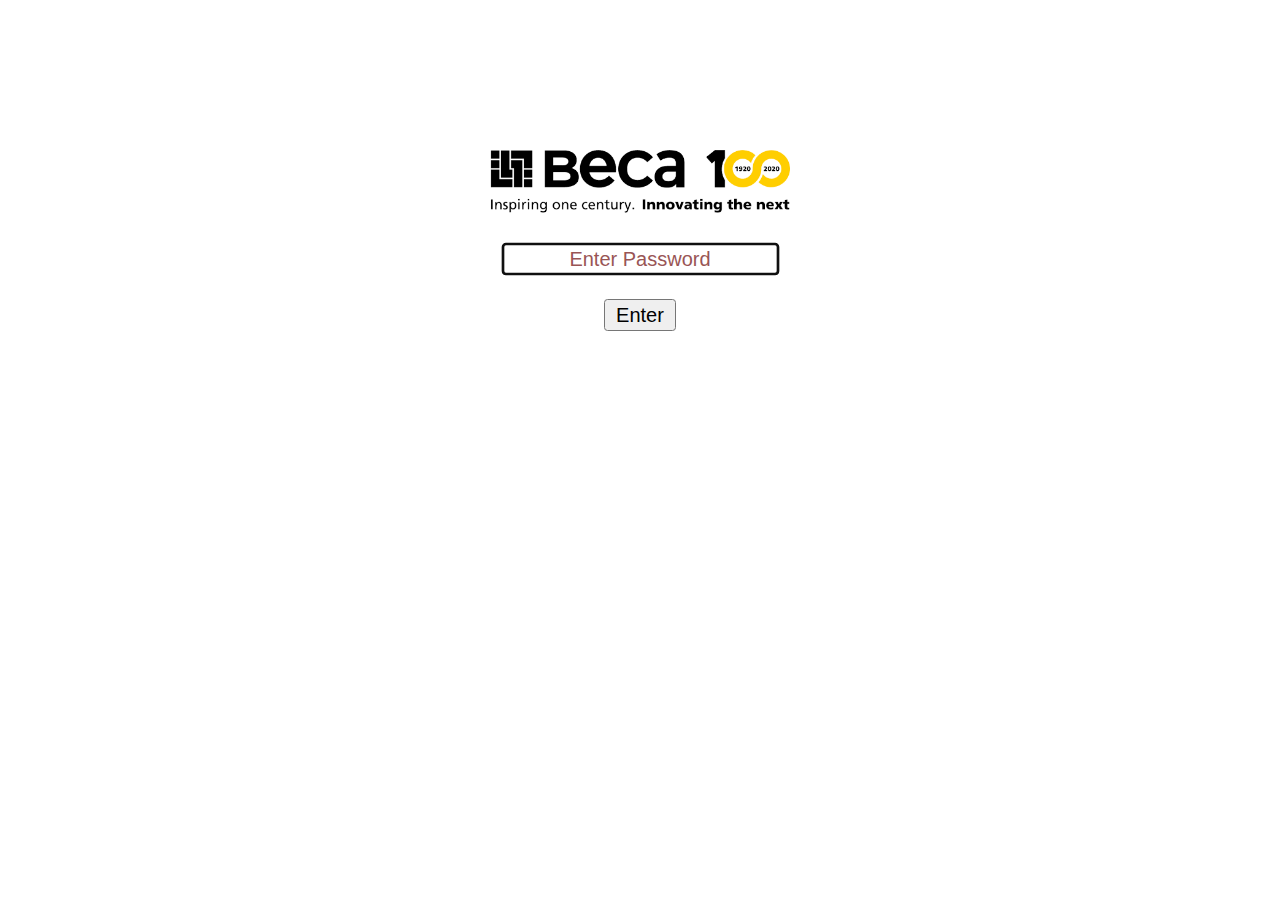
<file: index.html>
<!DOCTYPE html>
<html xmlns="http://www.w3.org/1999/xhtml">
<head>
<title></title>

<meta name="viewport" content="width=device-width, initial-scale=1.0">
</head>
<style>

#logo {
	width: 200px;
}

.lightbox {
	zoom: 1.5;
	position: fixed;
	top: 0;
	left: 0;
	width: 100%;
	height: 100%;
	/*background: rgba(53, 50, 50, 0.493);*/
	text-align: center;
	margin-top: 100px;

}

div.horizontal {
	display: flex;
	justify-content: center;
	height: 100%;

}

div.vertical {
	display: flex;
	flex-direction: column;
	justify-content: top;
	width: 100%;
}

::-webkit-input-placeholder {
   color: #955;
   text-align: center;
}

::-moz-placeholder {
   color: #955;
   text-align: center;
}

:-ms-input-placeholder {
   color: #955;
   text-align: center;
}

</style>

<body>

	<div id="loginbox" class="lightbox" >
		<div class="horizontal">
			<div class="vertical">
				<div class="box">
					<img src='BecaLogo.png' id="logo" />
					<br />
					<input style="margin: 16px; text-align: center;" id="password" type="password" placeholder="Enter Password" /> 
					<br />
					<button id="loginbutton" type="button">Enter</button>
					<p id="wrongPassword" style="display: none">wrong password</p>
				</div>
			</div>
		</div>
	</div>



	<script type="text/javascript" src="https://code.jquery.com/jquery-1.12.0.min.js"></script>


	 <script type="text/javascript" src="https://rawcdn.githack.com/chrisveness/crypto/7067ee62f18c76dd4a9d372a00e647205460b62b/sha1.js"></script>

	<script type="text/javascript">
	"use strict";


	function loadPage(pwd) {

		var hash= pwd;
		hash= Sha1.hash(pwd);
		var url= hash + "/index.html";

		$.ajax({
			url : url,
			dataType : "html",
			success : function(data) {

				window.location= url;

			},
			error : function(xhr, ajaxOptions, thrownError) {


				parent.location.hash= hash;

				//$("#wrongPassword").show();
				$("#password").attr("placeholder","wrong password");
				$("#password").val("");
			}
		});
	}


	$("#loginbutton").on("click", function() {
		loadPage($("#password").val());
	});
	$("#password").keypress(function(e) {
		if (e.which == 13) {

			loadPage($("#password").val());
		}
	});
	$("#password").focus();

	</script>

</body>
</html>
</file>
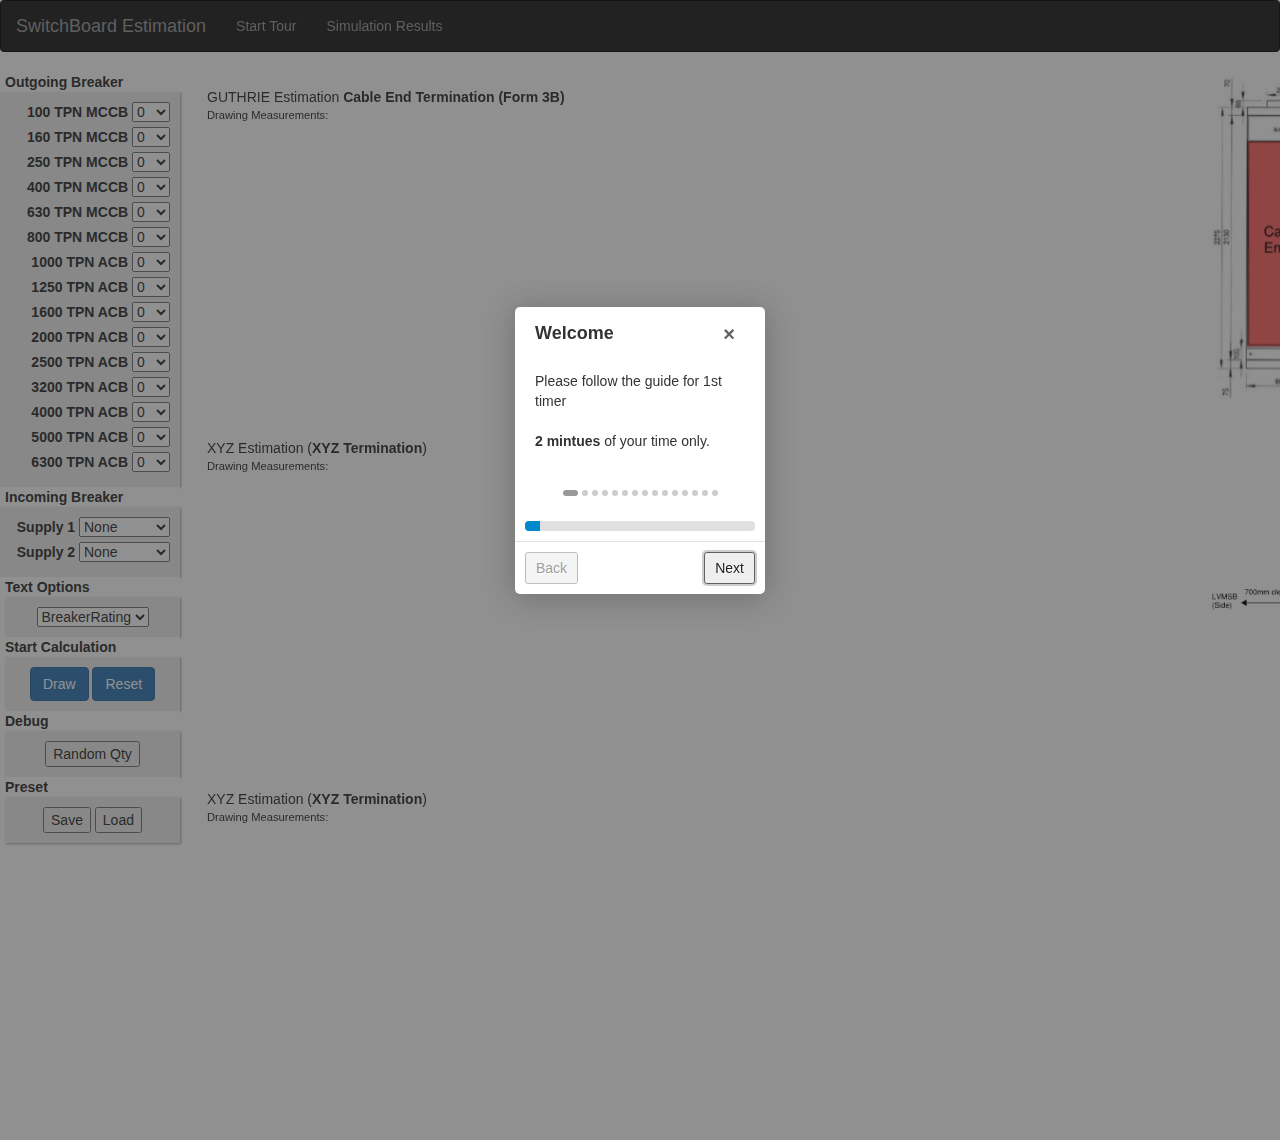
<file: d059c1812c7d78f2653bd748c878ea8aa6ea9004/index.html>
<!DOCTYPE html>
<html lang="en">

<head>
  <meta charset="UTF-8">
  <meta http-equiv="X-UA-Compatible" content="IE=edge">
  <meta name="viewport" content="width=device-width, initial-scale=1.0">
  <title>Document</title>
  <!-- CSS only -->
  <link href="css/simple-hint.css" rel="stylesheet" />
  <link rel="stylesheet" href="Plugin/3.4.1.bootstrap.min.css">
  <script src="Plugin/3.5.1.jquery.min.js"></script>
  <script src="Plugin/4.5.2.bootstrap.min.js"></script>

  <!--Latest Jquery-ui released on 2016, jqueryui.com -->
  <link rel="stylesheet" href="Plugin/1.12.1.jquery.theme-ui.css">
  <script src="Plugin/1.1.2.1.jquery-ui.js"></script>
  
  <link rel="stylesheet" href="css/Sizing.css">
  <link rel="stylesheet" href="css/Sakura.css">
  <link rel="stylesheet" href="css/Intro.css">
  <audio id="audio" src="https://docs.google.com/uc?export=open&id=1e51rEj3pR8ysKFeL5BlZKdGSxu-1ZFpq"></audio>
</head>

<body class="">
  <header>
    <a href="#"></a>
  </header>

 <nav class="navbar navbar-inverse">
    <div class="container-fluid">
      <div class="navbar-header">
        <a class="navbar-brand" href="#">SwitchBoard Estimation</a>
      </div>
      <ul class="nav navbar-nav">
        <li class="Tour" id = 'Intro-btn'><a href="#">Start Tour</a></li>
            
      </ul> 
     <div class="nav navbar-nav">
        <!-- Trigger/Open The Modal -->
        <li class="resultsBtn" id = 'result-Btn'><a href="#">Simulation Results</a></li>
          <!-- Trigger/Open The Modal --> 
          <!-- The Modal -->
          <div id="myModal" class="modal">
            <div id="overlay">
              <div class="cv-spinner">
                <span class="spinner"></span>
              </div>
            </div>
            
            <div class="modal-content">     
              <span class="close">&times;</span>
              <div id="myExcelDiv" style="width: 700px; height: 755px"></div>
              
            </div>
          </div>
        
        <!--
        <li class="catalougeBtn" id = 'catalogue-Btn'><a href="#">Catalogue</a></li>
          <div id="catModal" class="modal">
            <div class="modal2-content">
              <span class="close">&times;</span>
              <embed src='Guthrie Catalogue.pdf' width="100%" height="650px" >
            </div>
          </div> 
        -->
      </div> 
    </div> 
  </nav>

  <div class='sidebar'>
    <div class='sidebar-group'>
      <div><b>Outgoing Breaker</b><!--<span data-hint="Insert Breaker Rating based on your SLD" class="hint"> <u><b>(Hint)</b></u></span>--></div>
      <div id='select-quantity' class='sidebar-group-content'>
        <div class='selection-wrapper'>
          <label for="mmcb-100">100 TPN MCCB</label>
          <select class="select-position" id="mmcb-100">
            <option value ='0'>0</option>
            <option>1</option>
            <option>2</option>
            <option>3</option>
            <option>4</option>
            <option>5</option>
            <option>6</option>
            <option>7</option>
            <option>8</option>
            <option>9</option>
            <option>10</option>
          </select>
        </div>
        <div class='selection-wrapper'>
          <label for="mmcb-160">160 TPN MCCB</label>
          <select class="select-position" id="mmcb-160">
            <option value ='0'>0</option>
            <option>1</option>
            <option>2</option>
            <option>3</option>
            <option>4</option>
            <option>5</option>
            <option>6</option>
            <option>7</option>
            <option>8</option>
            <option>9</option>
            <option>10</option>
          </select>
        </div>
        <div class='selection-wrapper'>
          <label for="mmcb-250">250 TPN MCCB</label>
          <select class="select-position" id="mmcb-250">
            <option value ='0'>0</option>
            <option>1</option>
            <option>2</option>
            <option>3</option>
            <option>4</option>
            <option>5</option>
            <option>6</option>
            <option>7</option>
            <option>8</option>
            <option>9</option>
            <option>10</option>
          </select>
        </div>
        <div class='selection-wrapper'>
          <label for="mmcb-400">400 TPN MCCB</label>
          <select class="select-position" id="mmcb-400">
            <option value ='0'>0</option>
            <option>1</option>
            <option>2</option>
            <option>3</option>
            <option>4</option>
            <option>5</option>
            <option>6</option>
            <option>7</option>
            <option>8</option>
            <option>9</option>
            <option>10</option>
          </select>
        </div>
        <div class='selection-wrapper'>
          <label for="mmcb-630">630 TPN MCCB</label>
          <select class="select-position" id="mmcb-630">
            <option value ='0'>0</option>
            <option>1</option>
            <option>2</option>
            <option>3</option>
            <option>4</option>
            <option>5</option>
            <option>6</option>
            <option>7</option>
            <option>8</option>
            <option>9</option>
            <option>10</option>
          </select>
        </div>
        <div class='selection-wrapper'>
          <label for="mmcb-800">800 TPN MCCB</label>
          <select class="select-position" id="mmcb-800">
            <option value ='0'>0</option>
            <option>1</option>
            <option>2</option>
            <option>3</option>
            <option>4</option>
            <option>5</option>
            <option>6</option>
            <option>7</option>
            <option>8</option>
            <option>9</option>
            <option>10</option>
          </select>
        </div>
        <div class='selection-wrapper'>
          <label for="mmcb-1000">1000 TPN ACB</label>
          <select class="select-position" id="ACB-1000">
            <option value ='0'>0</option>
            <option>1</option>
            <option>2</option>
            <option>3</option>
            <option>4</option>
            <option>5</option>
            <option>6</option>
            <option>7</option>
            <option>8</option>
            <option>9</option>
            <option>10</option>
          </select>
        </div>
        <div class='selection-wrapper'>
          <label for="ACB-1200">1250 TPN ACB</label>
          <select class="select-position" id="ACB-1250">
            <option value ='0'>0</option>
            <option>1</option>
            <option>2</option>
            <option>3</option>
            <option>4</option>
            <option>5</option>
            <option>6</option>
            <option>7</option>
            <option>8</option>
            <option>9</option>
            <option>10</option>
          </select>
        </div>
        <div class='selection-wrapper'>
          <label for="ACB-1600">1600 TPN ACB</label>
          <select class="select-position" id="ACB-1600">
            <option value ='0'>0</option>
            <option>1</option>
            <option>2</option>
            <option>3</option>
            <option>4</option>
            <option>5</option>
            <option>6</option>
            <option>7</option>
            <option>8</option>
            <option>9</option>
            <option>10</option>
          </select>
        </div>
        <div class='selection-wrapper'>
          <label for="ACB-2000">2000 TPN ACB</label>
          <select class="select-position" id="ACB-2000">
            <option value ='0'>0</option>
            <option>1</option>
            <option>2</option>
            <option>3</option>
            <option>4</option>
            <option>5</option>
            <option>6</option>
            <option>7</option>
            <option>8</option>
            <option>9</option>
            <option>10</option>
          </select>
        </div>
        <div class='selection-wrapper'>
          <label for="ACB-2500">2500 TPN ACB</label>
          <select class="select-position" id="ACB-2500">
            <option value ='0'>0</option>
            <option>1</option>
            <option>2</option>
            <option>3</option>
            <option>4</option>
            <option>5</option>
            <option>6</option>
            <option>7</option>
            <option>8</option>
            <option>9</option>
            <option>10</option>
          </select>
        </div>
        <div class='selection-wrapper'>
          <label for="ACB-3200">3200 TPN ACB</label>
          <select class="select-position" id="ACB-3200">
            <option value ='0'>0</option>
            <option>1</option>
            <option>2</option>
            <option>3</option>
            <option>4</option>
            <option>5</option>
            <option>6</option>
            <option>7</option>
            <option>8</option>
            <option>9</option>
            <option>10</option>
          </select>
        </div>
        <div class='selection-wrapper'>
          <label for="ACB-4000">4000 TPN ACB</label>
          <select class="select-position" id="ACB-4000">
            <option value ='0'>0</option>
            <option>1</option>
            <option>2</option>
            <option>3</option>
            <option>4</option>
            <option>5</option>
            <option>6</option>
            <option>7</option>
            <option>8</option>
            <option>9</option>
            <option>10</option>
          </select>
        </div>
        <div class='selection-wrapper'>
          <label for="ACB-5000">5000 TPN ACB</label>
          <select class="select-position" id="ACB-5000">
            <option value ='0'>0</option>
            <option>1</option>
            <option>2</option>
            <option>3</option>
            <option>4</option>
            <option>5</option>
            <option>6</option>
            <option>7</option>
            <option>8</option>
            <option>9</option>
            <option>10</option>
          </select>
        </div>
        <div class='selection-wrapper'>
          <label for="ACB-6300">6300 TPN ACB</label>
          <select class="select-position" id="ACB-6300">
            <option value ='0'>0</option>
            <option>1</option>
            <option>2</option>
            <option>3</option>
            <option>4</option>
            <option>5</option>
            <option>6</option>
            <option>7</option>
            <option>8</option>
            <option>9</option>
            <option>10</option>
          </select>
        </div>
      </div>
    </div>

    <div class='sidebar-group'>
      <div><b>Incoming Breaker</b><!--<span data-hint="Insert Breaker Rating based on your SLD" class="hint"> <u><b>(Hint)</b></u></span>--></div>
      <div id='select-quantity' class='sidebar-group-content'>
        <div class='selection-wrapper'>
          <label for="Incoming 1">Supply 1 </label>
          <select class="incoming-position" id="Incoming 1">
            <option value ='0'>None</option>
            <option>600 MCCB</option>
            <option>1000 ACB</option>
            <option>1250 ACB</option>
            <option>1600 ACB</option>
            <option>2000 ACB</option>
            <option>2500 ACB</option>
            <option>3200 ACB</option>
            <option>4000 ACB</option>
            <option>5000 ACB</option>
            <option>6300 ACB</option>
          </select>
        </div>
        <div class='selection-wrapper'>
          <label for="Incoming 2">Supply 2 </label>
          <select class="incoming-position" id="Incoming 2">
            <option value ='0'>None</option>
            <option>600 MCCB</option>
            <option>1000 ACB</option>
            <option>1250 ACB</option>
            <option>1600 ACB</option>
            <option>2000 ACB</option>
            <option>2500 ACB</option>
            <option>3200 ACB</option>
            <option>4000 ACB</option>
            <option>5000 ACB</option>
            <option>6300 ACB</option>
          </select>
        </div>
        <!--
        <div class='selection-wrapper'>
          <label for="Incoming 3">Supply 3 </label>
          <select class="incoming-position" id="Incoming 3">
            <option value ='0'>None</option>
            <option>1250 ACB</option>
            <option>1600 ACB</option>
            <option>2000 ACB</option>
            <option>2500 ACB</option>
            <option>3200 ACB</option>
            <option>4000 ACB</option>
            <option>5000 ACB</option>
            <option>6300 ACB</option>
          </select>
        </div>
        <div class='selection-wrapper'>
          <label for="Incoming 4">Supply 4 </label>
          <select class="incoming-position" id="Incoming 4">
            <option value ='0'>None</option>
            <option>1250 ACB</option>
            <option>1600 ACB</option>
            <option>2000 ACB</option>
            <option>2500 ACB</option>
            <option>3200 ACB</option>
            <option>4000 ACB</option>
            <option>5000 ACB</option>
            <option>6300 ACB</option>
          </select>
        </div>
        -->
      </div>
    </div>

    <div class='sidebar-group'>
      <div class="Option-Drawing">
        <div><b>Text Options</b><!--<span data-hint="Either display rating, height or width of Breaker" class="hint"> <u><b>(Hint)</b></u></span>--></div>
        <div id="user-controls" class='sidebar-group-content'>
          <div id='options-drawing'>
            <select id="block-text">
              <option>BreakerRating</option>
              <option>Height</option>
              <option>Width</option>
            </select>
          </div>
        </div>
      </div>
    </div>

    <div class='sidebar-group'>
      <div class='Calculation'>
        <div><b>Start Calculation</b></div>
        <div class='btn-wrapper sidebar-group-content'>
          <input type="button" value=Draw class='btn btn-primary' id='estimate-btn'>
          <input type="button" value=Reset class='btn btn-primary' id="reset-btn">
        </div>
      </div>
    </div>

    <div class='sidebar-group'>
      <div class='Debug'>
        <div><b>Debug</b></div>
        <div class='btn-wrapper sidebar-group-content'>
          <input type="button" value='Random Qty'  id='random-qty-btn'>
        </div>
      </div>
    </div>

    <div class='sidebar-group'>
      <div class='Save'>
        <div><b>Preset</b></div>
        <div class='btn-wrapper sidebar-group-content'>
          <input type="button" value='Save'  id='Save-btn'>
          <input type="button" value='Load'  id='Load-btn'>
        </div>
      </div>
    </div>

    <!--Too be remove 
    <div class = 'sidebar-group'>
      <div class='Music'>
        <div><b>MUSIC!!</b></div>
        <div class='btn-wrapper sidebar-group-content'>
          <input type="button" id=btn-play value="Play" onclick = "MusicSakura_start()">
          <input type="button" id=btn-pause value="Pause" onclick = "MusicSakura_pause()">
          <input type="button" id=btn-stop value="Stop" onclick = "MusicSakura_stop()()">
        </div>
      </div>
    </div>-->
  </div>

  <div class='content-wrapper'>

    <div class='form-container container'>
      <div class='estimation-container'>

        <div class='estimation-header'>
          <div class='estimation-text'>GUTHRIE Estimation <b>Cable End Termination (Form 3B)</b></div>
        </div>
        <div class="measurements-container">
          <span class="measurements">Drawing Measurements: </span>
        </div>
        
        <div class='estimations'>
          <div class="canvas-container guthrie-back">
            <canvas id='board-1' class='boards'></canvas>
          </div>
          <img id="reference_2in1" class="parentimage2" src="img/2-in-1.png">
        </div>
  
        <div class='estimation-header'>
          <div class='estimation-text'>XYZ Estimation (<b>XYZ Termination</b>)</div>
        </div>
        <div class="measurements-container">
          <span class="measurements">Drawing Measurements: </span>
        </div>

        <div class='estimations'>
            <div class="canvas-container guthrie-side">
              <canvas id='board-2' class='boards'></canvas>
            </div>
            <img id="reference_RoomSize" class="parentimage" src="img/Room-Sizing.png">
        </div>

        <div class='estimation-header'>
          <div class='estimation-text'>XYZ Estimation (<b>XYZ Termination</b>)</div>
        </div>
        <div class="measurements-container">
          <span class="measurements">Drawing Measurements: </span>
        </div>

        <div class='estimations'>
          <div class="canvas-container GATHERGATES">
            <canvas id='board-3' class='boards'></canvas>
          </div>
  
  </div>

</body>


<script src="js/intro.js"></script>

<script src="js/Sakura.js"></script>
<script src="js/Music.js"></script>  
<script src="js/Sizing.js"></script>



</html>
</file>
<file: d059c1812c7d78f2653bd748c878ea8aa6ea9004/css/simple-hint.css>
/*! Simple Hint v3.0.0 | Copyright (c) 2014 Catalin Covic | https://github.com/catc */
/* 
	=========================
	CHANGE ANY VARIABLES HERE
	=========================
*/
/* 
	=========================
*/
[data-hint]:after {
  content: attr(data-hint);
  text-align: center;
  white-space: nowrap;
  z-index: 9999;
  /* 
			============================
			CHANGE ANY TOOLTIP CSS HERE
			============================
		*/
  background: #292929;
  padding: 3px 7px;
  border-radius: 2px;
  color: white;
  font-weight: 400;
  font-size: 1.2rem;
  line-height: 2em;
  /* 
			============================
		*/ }

[data-hint]:after, [data-hint]:before {
  display: inline-block;
  pointer-events: none;
  position: absolute;
  visibility: hidden; }

[data-hint]:hover:after, [data-hint]:hover:before {
  visibility: visible; }

[data-hint]:before {
  content: "";
  border: 5px solid transparent;
  z-index: 9998; }

[class*="hint-bottom"]:before {
  border-bottom-color: #292929;
  top: 100%;
  margin-top: 0px; }

[class*="hint-bottom"]:after {
  margin-top: 10px;
  top: 100%; }

[class*="hint-top"]:before {
  border-top-color: #292929;
  bottom: 100%;
  margin-bottom: 0px; }

[class*="hint-top"]:after {
  bottom: 100%;
  margin-bottom: 10px; }

[class*="hint-bottom-middle"]:before, [class*="hint-top-middle"]:before {
  right: 50%;
  margin-right: -5px; }

[class*="hint-bottom-middle"]:after, [class*="hint-top-middle"]:after {
  left: 50%;
  -webkit-transform: translateX(-50%);
  -ms-transform: translateX(-50%);
  transform: translateX(-50%); }

[class*="hint-bottom-left"]:before, [class*="hint-top-left"]:before {
  left: 15px; }

[class*="hint-bottom-left"]:after, [class*="hint-top-left"]:after {
  left: 0; }

[class*="hint-bottom-right"]:before, [class*="hint-top-right"]:before {
  right: 15px; }

[class*="hint-bottom-right"]:after, [class*="hint-top-right"]:after {
  right: 0; }

[class*="hint-left"]:before {
  border-left-color: #292929;
  left: 0;
  margin-left: -10px; }

[class*="hint-left"]:after {
  right: 100%;
  margin-right: 10px; }

[class*="hint-right"]:before {
  border-right-color: #292929;
  right: 0;
  margin-right: -10px; }

[class*="hint-right"]:after {
  left: 100%;
  margin-left: 10px; }

[class*="hint-left-middle"]:before, [class*="hint-right-middle"]:before {
  top: 50%;
  margin-top: -5px; }

[class*="hint-left-middle"]:after, [class*="hint-right-middle"]:after {
  top: 50%;
  -webkit-transform: translateY(-50%);
  -ms-transform: translateY(-50%);
  transform: translateY(-50%); }

[class*="hint-left-top"]:before, [class*="hint-right-top"]:before {
  top: 15px; }

[class*="hint-left-top"]:after, [class*="hint-right-top"]:after {
  top: 0; }

[class*="hint-left-bottom"]:before, [class*="hint-right-bottom"]:before {
  bottom: 15px; }

[class*="hint-left-bottom"]:after, [class*="hint-right-bottom"]:after {
  bottom: 0; }

.hint-persist:before, .hint-persist:after {
  visibility: visible; }

@media only screen and (max-width: 768px) {
  [class*="hint-"][class*="-mobile"]:after, [class*="hint-"][class*="-mobile"]:before {
    display: none; } }

[class*="hint-"][class*="-s-small"]:after {
  width: 200px;
  white-space: normal; }

[class*="hint-"][class*="-s-med"]:after {
  width: 300px;
  white-space: normal; }

[class*="hint-"][class*="-s-big"]:after {
  width: 450px;
  white-space: normal; }

.hint-d-short:hover:after, .hint-d-short:hover:before {
  -webkit-transition: visibility 0s 0.4s ease;
  transition: visibility 0s 0.4s ease; }

.hint-d-med:hover:after, .hint-d-med:hover:before {
  -webkit-transition: visibility 0s 1s ease;
  transition: visibility 0s 1s ease; }

.hint-d-long:hover:after, .hint-d-long:hover:before {
  -webkit-transition: visibility 0s 1.5s ease;
  transition: visibility 0s 1.5s ease; }

[class*="hint-fade"][class*="-d-short"]:hover:before, [class*="hint-fade"][class*="-d-short"]:hover:after, [class*="hint-anim"][class*="-d-short"]:hover:before, [class*="hint-anim"][class*="-d-short"]:hover:after {
  -webkit-transition-delay: 0.4s;
  transition-delay: 0.4s; }

[class*="hint-fade"][class*="-d-med"]:hover:before, [class*="hint-fade"][class*="-d-med"]:hover:after, [class*="hint-anim"][class*="-d-med"]:hover:before, [class*="hint-anim"][class*="-d-med"]:hover:after {
  -webkit-transition-delay: 1s;
  transition-delay: 1s; }

[class*="hint-fade"][class*="-d-long"]:hover:before, [class*="hint-fade"][class*="-d-long"]:hover:after, [class*="hint-anim"][class*="-d-long"]:hover:before, [class*="hint-anim"][class*="-d-long"]:hover:after {
  -webkit-transition-delay: 1.5s;
  transition-delay: 1.5s; }

[class*="hint-fade"]:before, [class*="hint-fade"]:after {
  -webkit-transition: opacity 0.2s ease-out, visibility 0.2s ease-out;
  transition: opacity 0.2s ease-out, visibility 0.2s ease-out;
  opacity: 0; }

[class*="hint-fade"]:hover:before, [class*="hint-fade"]:hover:after {
  opacity: 1; }

[class*="hint-anim"][class*="hint-top"]:after, [class*="hint-anim"][class*="hint-top"]:before {
  bottom: 125%;
  opacity: 0;
  -webkit-transition: opacity 0.3s ease-out, visibility 0.3s ease-out, bottom 0.3s ease-out;
  transition: opacity 0.3s ease-out, visibility 0.3s ease-out, bottom 0.3s ease-out; }

[class*="hint-anim"][class*="hint-top"]:hover:after, [class*="hint-anim"][class*="hint-top"]:hover:before {
  opacity: 1;
  bottom: 100%; }

[class*="hint-anim"][class*="hint-bottom"]:after, [class*="hint-anim"][class*="hint-bottom"]:before {
  top: 125%;
  opacity: 0;
  -webkit-transition: opacity 0.3s ease, visibility 0.3s ease, top 0.3s ease;
  transition: opacity 0.3s ease, visibility 0.3s ease, top 0.3s ease; }

[class*="hint-anim"][class*="hint-bottom"]:hover:after, [class*="hint-anim"][class*="hint-bottom"]:hover:before {
  top: 100%;
  opacity: 1; }

[class*="hint-anim"][class*="hint-right"]:after, [class*="hint-anim"][class*="hint-right"]:before {
  margin-right: -25px;
  margin-left: 25px;
  opacity: 0;
  -webkit-transition: opacity 0.3s ease-out, visibility 0.3s ease, margin 0.3s ease-out;
  transition: opacity 0.3s ease-out, visibility 0.3s ease, margin 0.3s ease-out; }

[class*="hint-anim"][class*="hint-right"]:hover:after, [class*="hint-anim"][class*="hint-right"]:hover:before {
  margin-right: -10px;
  margin-left: 10px;
  opacity: 1; }

[class*="hint-anim"][class*="hint-left"]:after, [class*="hint-anim"][class*="hint-left"]:before {
  margin-right: 25px;
  margin-left: -25px;
  opacity: 0;
  -webkit-transition: opacity 0.3s ease-out, visibility 0.3s ease, margin 0.3s ease-out;
  transition: opacity 0.3s ease-out, visibility 0.3s ease, margin 0.3s ease-out; }

[class*="hint-anim"][class*="hint-left"]:hover:after, [class*="hint-anim"][class*="hint-left"]:hover:before {
  margin-right: 10px;
  margin-left: -10px;
  opacity: 1; }

[class*="hint-"][class*="-t-info"][class*="hint-bottom"]:before {
  border-bottom-color: #44C2F9; }

[class*="hint-"][class*="-t-info"][class*="hint-top"]:before {
  border-top-color: #44C2F9; }

[class*="hint-"][class*="-t-info"][class*="hint-right"]:before {
  border-right-color: #44C2F9; }

[class*="hint-"][class*="-t-info"][class*="hint-left"]:before {
  border-left-color: #44C2F9; }

[class*="hint-"][class*="-t-info"]:after {
  background: #44C2F9; }

[class*="hint-"][class*="-t-success"][class*="hint-bottom"]:before {
  border-bottom-color: #83C510; }

[class*="hint-"][class*="-t-success"][class*="hint-top"]:before {
  border-top-color: #83C510; }

[class*="hint-"][class*="-t-success"][class*="hint-right"]:before {
  border-right-color: #83C510; }

[class*="hint-"][class*="-t-success"][class*="hint-left"]:before {
  border-left-color: #83C510; }

[class*="hint-"][class*="-t-success"]:after {
  background: #83C510; }

[class*="hint-"][class*="-t-error"][class*="hint-bottom"]:before {
  border-bottom-color: #FF4C4C; }

[class*="hint-"][class*="-t-error"][class*="hint-top"]:before {
  border-top-color: #FF4C4C; }

[class*="hint-"][class*="-t-error"][class*="hint-right"]:before {
  border-right-color: #FF4C4C; }

[class*="hint-"][class*="-t-error"][class*="hint-left"]:before {
  border-left-color: #FF4C4C; }

[class*="hint-"][class*="-t-error"]:after {
  background: #FF4C4C; }

[class*="hint-"][class*="-t-notice"][class*="hint-bottom"]:before {
  border-bottom-color: #FFAE00; }

[class*="hint-"][class*="-t-notice"][class*="hint-top"]:before {
  border-top-color: #FFAE00; }

[class*="hint-"][class*="-t-notice"][class*="hint-right"]:before {
  border-right-color: #FFAE00; }

[class*="hint-"][class*="-t-notice"][class*="hint-left"]:before {
  border-left-color: #FFAE00; }

[class*="hint-"][class*="-t-notice"]:after {
  background: #FFAE00; }
</file>
<file: d059c1812c7d78f2653bd748c878ea8aa6ea9004/css/Sizing.css>
body {
  font-family: Helvetica;
  background-color: #b9c5c400;
}


.sidebar {
  width: 180px;
  height: 100vh;
  float: left;
}

.sidebar-group {
  background-color: #eee;
}

.sidebar-group > div:first-child {
  background-color: white;
  padding-left: 5px;
}

.sidebar-group-content {
  padding-top: 10px;
  padding-bottom: 10px;
  box-shadow: 1px 1px 2px #aaa;
  text-align: center;
  background-color: #eee;
}

.selection-wrapper {
  padding: 0 10px;
  text-align: right;
}

#user-controls {
  text-align: center;
} 

.btn-wrapper {
  text-align: center;
}


.content-wrapper {
  float: left;
  margin-top: 15px;
  margin-left: 12px;
}

.content-wrapper > div:first-child{
  position: absolute;
}

.canvas-container {
  position: relative;
  width: 1000px;
  height: 300px;
  overflow-x: scroll;
}

.canvas-container > canvas:first-child {
  background-size: cover;
  background-repeat: no-repeat;
  text-align: right;
  z-index: -1;
}

.canvas-container > canvas {
  position: absolute;
  top: 0;
}

.estimation-container {
  display: inline-block;
  position: absolute;
}

.estimations > * {
  float: left;
}

.estimations:after { 
  content: " "; 
  display: block;
  clear: both;
} 

.measurements-container {
  font-size: 0.8em;
  margin-bottom: 15px;
}

#reference_RoomSize {
  width: 350px;
  position: absolute;
  /*margin-left: 80px;*/ 
}

#reference_2in1 {
  width: 300px;
  position: absolute;
  /* margin-left: 80px;*/
  margin-top: -65px;
}

.board {
  z-index: 0;
}

/*Image hover zoom function*/
.parentimage {
	-webkit-transition: all .3s ease-out;
	-moz-transition: all .3s ease-out;
	-o-transition: all .3s ease-out;
	transition: all .3s ease-out;
}
.parentimage:hover {
	-moz-transform: scale(1.5);
	-webkit-transform: scale(1.5);
	-o-transform: scale(1.5);
	-ms-transform: scale(1.5);
	transform: scale(1.5);
  z-index: 2;
}

.parentimage2 {
	-webkit-transition: all .3s ease-out;
	-moz-transition: all .3s ease-out;
	-o-transition: all .3s ease-out;
	transition: all .3s ease-out;
}
.parentimage2:hover {
	-moz-transform: scale(1.5);
	-webkit-transform: scale(1.5);
	-o-transform: scale(1.5);
	-ms-transform: scale(1.5);
	transform: scale(1.5);
  z-index: 2;
}

/* The Modal (background) */
.modal {
  display: none; /* Hidden by default */
  position: fixed; /* Stay in place */
  z-index: 1; /* Sit on top */
  padding-top: 10px; /* Location of the box */
  left: 0;
  top: 0;
  width: 100%; /* Full width */
  height: 100%; /* Full height */
  overflow: auto; /* Enable scroll if needed */
  background-color: rgb(0,0,0); /* Fallback color */
  background-color: rgba(0,0,0,0.4); /* Black w/ opacity */
}

/* Modal Content */
.modal-content {
  background-color: #fefefe;
  margin: 0 auto;
  padding: 2px;
  border: 1px solid #888;
  width: 800px;
}

.modal2-content {
  background-color: #fefefe;
  margin: auto;
  width: 1500px;
}

#myExcelDiv {
  margin: 0 auto;
}

/* The Close Button */
.close {
  color: #0a0a0a;
  float: top;
  font-size: 50px;
  font-weight: bold;
}

.close:hover,
.close:focus {
  color: #000;
  text-decoration: none;
  cursor: pointer;
}


#overlay{	
  position: fixed;
  top: 0;
  z-index: 100;
  width: 100%;
  height:100%;
  display: none;
  background: rgba(0,0,0,0.6);
}
.cv-spinner {
  height: 100%;
  display: flex;
  justify-content: center;
  align-items: center;  
}
.spinner {
  width: 40px;
  height: 40px;
  border: 4px #ddd solid;
  border-top: 4px #2e93e6 solid;
  border-radius: 50%;
  animation: sp-anime 5s infinite linear;

}
@keyframes sp-anime {
  100% { 
    transform: rotate(360deg); 
  }
}
.is-hide{
  display:none;
}

/*For accordion*/
.ui-accordion .ui-accordion-content {
  padding: 0px;
}

element.style {
  height: 0;
}
</file>
<file: d059c1812c7d78f2653bd748c878ea8aa6ea9004/css/Sakura.css>
@-webkit-keyframes fall {
    0% {
        opacity: 0.9;
        top: 0
    }
    100% {
        opacity: 0.2;
        top: 100%
    }
}

@keyframes fall {
    0% {
        opacity: 0.9;
        top: 0
    }
    100% {
        opacity: 0.2;
        top: 100%
    }
}

@-webkit-keyframes blow-soft-left {
    0% {
        margin-left: 0
    }
    100% {
        margin-left: -50%
    }
}

@keyframes blow-soft-left {
    0% {
        margin-left: 0
    }
    100% {
        margin-left: -50%
    }
}

@-webkit-keyframes blow-medium-left {
    0% {
        margin-left: 0
    }
    100% {
        margin-left: -100%
    }
}

@keyframes blow-medium-left {
    0% {
        margin-left: 0
    }
    100% {
        margin-left: -100%
    }
}

@-webkit-keyframes blow-soft-right {
    0% {
        margin-left: 0
    }
    100% {
        margin-left: 50%
    }
}

@keyframes blow-soft-right {
    0% {
        margin-left: 0
    }
    100% {
        margin-left: 50%
    }
}

@-webkit-keyframes blow-medium-right {
    0% {
        margin-left: 0
    }
    100% {
        margin-left: 100%
    }
}

@keyframes blow-medium-right {
    0% {
        margin-left: 0
    }
    100% {
        margin-left: 100%
    }
}

@-webkit-keyframes sway-0 {
    0% {
        -webkit-transform: rotate(-5deg)
    }
    40% {
        -webkit-transform: rotate(28deg)
    }
    100% {
        -webkit-transform: rotate(3deg)
    }
}

@keyframes sway-0 {
    0% {
        -ms-transform: rotate(-5deg);
        transform: rotate(-5deg)
    }
    40% {
        -ms-transform: rotate(28deg);
        transform: rotate(28deg)
    }
    100% {
        -ms-transform: rotate(3deg);
        transform: rotate(3deg)
    }
}

@-webkit-keyframes sway-1 {
    0% {
        -webkit-transform: rotate(10deg)
    }
    40% {
        -webkit-transform: rotate(43deg)
    }
    100% {
        -webkit-transform: rotate(15deg)
    }
}

@keyframes sway-1 {
    0% {
        -ms-transform: rotate(10deg);
        transform: rotate(10deg)
    }
    40% {
        -ms-transform: rotate(43deg);
        transform: rotate(43deg)
    }
    100% {
        -ms-transform: rotate(15deg);
        transform: rotate(15deg)
    }
}

@-webkit-keyframes sway-2 {
    0% {
        -webkit-transform: rotate(15deg)
    }
    40% {
        -webkit-transform: rotate(56deg)
    }
    100% {
        -webkit-transform: rotate(22deg)
    }
}

@keyframes sway-2 {
    0% {
        -ms-transform: rotate(15deg);
        transform: rotate(15deg)
    }
    40% {
        -ms-transform: rotate(56deg);
        transform: rotate(56deg)
    }
    100% {
        -ms-transform: rotate(22deg);
        transform: rotate(22deg)
    }
}

@-webkit-keyframes sway-3 {
    0% {
        -webkit-transform: rotate(25deg)
    }
    40% {
        -webkit-transform: rotate(74deg)
    }
    100% {
        -webkit-transform: rotate(37deg)
    }
}

@keyframes sway-3 {
    0% {
        -ms-transform: rotate(25deg);
        transform: rotate(25deg)
    }
    40% {
        -ms-transform: rotate(74deg);
        transform: rotate(74deg)
    }
    100% {
        -ms-transform: rotate(37deg);
        transform: rotate(37deg)
    }
}

@-webkit-keyframes sway-4 {
    0% {
        -webkit-transform: rotate(40deg)
    }
    40% {
        -webkit-transform: rotate(68deg)
    }
    100% {
        -webkit-transform: rotate(25deg)
    }
}

@keyframes sway-4 {
    0% {
        -ms-transform: rotate(40deg);
        transform: rotate(40deg)
    }
    40% {
        -ms-transform: rotate(68deg);
        transform: rotate(68deg)
    }
    100% {
        -ms-transform: rotate(25deg);
        transform: rotate(25deg)
    }
}

@-webkit-keyframes sway-5 {
    0% {
        -webkit-transform: rotate(50deg)
    }
    40% {
        -webkit-transform: rotate(78deg)
    }
    100% {
        -webkit-transform: rotate(40deg)
    }
}

@keyframes sway-5 {
    0% {
        -ms-transform: rotate(50deg);
        transform: rotate(50deg)
    }
    40% {
        -ms-transform: rotate(78deg);
        transform: rotate(78deg)
    }
    100% {
        -ms-transform: rotate(40deg);
        transform: rotate(40deg)
    }
}

@-webkit-keyframes sway-6 {
    0% {
        -webkit-transform: rotate(65deg)
    }
    40% {
        -webkit-transform: rotate(92deg)
    }
    100% {
        -webkit-transform: rotate(58deg)
    }
}

@keyframes sway-6 {
    0% {
        -ms-transform: rotate(65deg);
        transform: rotate(65deg)
    }
    40% {
        -ms-transform: rotate(92deg);
        transform: rotate(92deg)
    }
    100% {
        -ms-transform: rotate(58deg);
        transform: rotate(58deg)
    }
}

@-webkit-keyframes sway-7 {
    0% {
        -webkit-transform: rotate(72deg)
    }
    40% {
        -webkit-transform: rotate(118deg)
    }
    100% {
        -webkit-transform: rotate(68deg)
    }
}

@keyframes sway-7 {
    0% {
        -ms-transform: rotate(72deg);
        transform: rotate(72deg)
    }
    40% {
        -ms-transform: rotate(118deg);
        transform: rotate(118deg)
    }
    100% {
        -ms-transform: rotate(68deg);
        transform: rotate(68deg)
    }
}

@-webkit-keyframes sway-8 {
    0% {
        -webkit-transform: rotate(94deg)
    }
    40% {
        -webkit-transform: rotate(136deg)
    }
    100% {
        -webkit-transform: rotate(82deg)
    }
}

@keyframes sway-8 {
    0% {
        -ms-transform: rotate(94deg);
        transform: rotate(94deg)
    }
    40% {
        -ms-transform: rotate(136deg);
        transform: rotate(136deg)
    }
    100% {
        -ms-transform: rotate(82deg);
        transform: rotate(82deg)
    }
}

.sakura {
    background: -webkit-linear-gradient(120deg, rgba(255, 183, 197, 0.9), rgba(255, 197, 208, 0.9));
    background: linear-gradient(120deg, rgba(255, 183, 197, 0.9), rgba(255, 197, 208, 0.9));
    pointer-events: none;
    position: absolute
}
</file>
<file: d059c1812c7d78f2653bd748c878ea8aa6ea9004/css/Intro.css>
/*
 Buttons style by http://nicolasgallagher.com/lab/css3-github-buttons/
 Changed by Afshin Mehrabani
*/
/* overrides extra padding on button elements in Firefox */
@-webkit-keyframes introjspulse {
    0% {
      -webkit-transform: scale(0);
              transform: scale(0);
      opacity: 0; }
    25% {
      -webkit-transform: scale(0);
              transform: scale(0);
      opacity: 0.1; }
    50% {
      -webkit-transform: scale(0.1);
              transform: scale(0.1);
      opacity: 0.3; }
    75% {
      -webkit-transform: scale(0.5);
              transform: scale(0.5);
      opacity: 0.5; }
    100% {
      -webkit-transform: scale(1);
              transform: scale(1);
      opacity: 0; } }
  @keyframes introjspulse {
    0% {
      -webkit-transform: scale(0);
              transform: scale(0);
      opacity: 0; }
    25% {
      -webkit-transform: scale(0);
              transform: scale(0);
      opacity: 0.1; }
    50% {
      -webkit-transform: scale(0.1);
              transform: scale(0.1);
      opacity: 0.3; }
    75% {
      -webkit-transform: scale(0.5);
              transform: scale(0.5);
      opacity: 0.5; }
    100% {
      -webkit-transform: scale(1);
              transform: scale(1);
      opacity: 0; } }
  
  .introjs-overlay {
    position: absolute;
    -webkit-box-sizing: content-box;
            box-sizing: content-box;
    z-index: 999999;
    opacity: 0;
    -webkit-transition: all 0.3s ease-out;
    -o-transition: all 0.3s ease-out;
    transition: all 0.3s ease-out; }
  
  .introjs-showElement {
    z-index: 9999999 !important; }
  
  tr.introjs-showElement > td {
    z-index: 9999999 !important;
    position: relative; }
  
  tr.introjs-showElement > th {
    z-index: 9999999 !important;
    position: relative; }
  
  .introjs-disableInteraction {
    z-index: 99999999 !important;
    position: absolute;
    background-color: #ffffff;
    opacity: 0;
    filter: alpha(opacity=0); }
  
  .introjs-relativePosition {
    position: relative; }
  
  .introjs-helperLayer {
    -webkit-box-sizing: content-box;
            box-sizing: content-box;
    position: absolute;
    z-index: 9999998;
    border-radius: 4px;
    -webkit-transition: all 0.3s ease-out;
    -o-transition: all 0.3s ease-out;
    transition: all 0.3s ease-out; }
    .introjs-helperLayer * {
      -webkit-box-sizing: content-box;
              box-sizing: content-box; }
      .introjs-helperLayer *:before {
        -webkit-box-sizing: content-box;
                box-sizing: content-box; }
      .introjs-helperLayer *:after {
        -webkit-box-sizing: content-box;
                box-sizing: content-box; }
  
  .introjs-tooltipReferenceLayer {
    font-family: "Helvetica Neue", Inter, ui-sans-serif, "Apple Color Emoji", Helvetica, Arial, sans-serif;
    -webkit-box-sizing: content-box;
            box-sizing: content-box;
    position: absolute;
    visibility: hidden;
    z-index: 100000000;
    background-color: transparent;
    -webkit-transition: all 0.3s ease-out;
    -o-transition: all 0.3s ease-out;
    transition: all 0.3s ease-out; }
    .introjs-tooltipReferenceLayer * {
      font-family: "Helvetica Neue", Inter, ui-sans-serif, "Apple Color Emoji", Helvetica, Arial, sans-serif; }
  
  .introjs-helperNumberLayer {
    font-family: "Helvetica Neue", Inter, ui-sans-serif, "Apple Color Emoji", Helvetica, Arial, sans-serif;
    color: #9e9e9e;
    text-align: center;
    padding-top: 10px;
    padding-bottom: 10px; }
  
  .introjs-arrow {
    border: 5px solid transparent;
    content: "";
    position: absolute; }
  
  .introjs-arrow.top {
    top: -10px;
    left: 10px;
    border-bottom-color: #ffffff; }
  
  .introjs-arrow.top-right {
    top: -10px;
    right: 10px;
    border-bottom-color: #ffffff; }
  
  .introjs-arrow.top-middle {
    top: -10px;
    left: 50%;
    margin-left: -5px;
    border-bottom-color: #ffffff; }
  
  .introjs-arrow.right {
    right: -10px;
    top: 10px;
    border-left-color: #ffffff; }
  
  .introjs-arrow.right-bottom {
    bottom: 10px;
    right: -10px;
    border-left-color: #ffffff; }
  
  .introjs-arrow.bottom {
    bottom: -10px;
    left: 10px;
    border-top-color: #ffffff; }
  
  .introjs-arrow.bottom-right {
    bottom: -10px;
    right: 10px;
    border-top-color: #ffffff; }
  
  .introjs-arrow.bottom-middle {
    bottom: -10px;
    left: 50%;
    margin-left: -5px;
    border-top-color: #ffffff; }
  
  .introjs-arrow.left {
    left: -10px;
    top: 10px;
    border-right-color: #ffffff; }
  
  .introjs-arrow.left-bottom {
    left: -10px;
    bottom: 10px;
    border-right-color: #ffffff; }
  
  .introjs-tooltip {
    -webkit-box-sizing: content-box;
            box-sizing: content-box;
    position: absolute;
    visibility: visible;
    background-color: #ffffff;
    min-width: 250px;
    max-width: 300px;
    border-radius: 5px;
    -webkit-box-shadow: 0 3px 30px rgba(33, 33, 33, 0.3);
            box-shadow: 0 3px 30px rgba(33, 33, 33, 0.3);
    -webkit-transition: opacity 0.1s ease-out;
    -o-transition: opacity 0.1s ease-out;
    transition: opacity 0.1s ease-out; }
  
  .introjs-tooltiptext {
    padding: 20px; }
  
  .introjs-tooltip-title {
    font-size: 18px;
    margin: 0;
    padding: 0;
    font-weight: 700;
    float: left;
    line-height: 32px; }
  
  .introjs-tooltip-header {
    padding-left: 20px;
    padding-right: 20px;
    padding-top: 10px; }
    .introjs-tooltip-header:after {
      content: ".";
      visibility: hidden;
      display: block;
      height: 0;
      clear: both; }
  
  .introjs-tooltipbuttons {
    border-top: 1px solid #e0e0e0;
    padding: 10px;
    text-align: right;
    white-space: nowrap; }
    .introjs-tooltipbuttons:after {
      content: "";
      visibility: hidden;
      display: block;
      height: 0;
      clear: both; }
  
  .introjs-button {
    -webkit-box-sizing: content-box;
            box-sizing: content-box;
    position: relative;
    overflow: visible;
    display: inline-block;
    padding: 0.5rem 1rem;
    border: 1px solid #bdbdbd;
    text-decoration: none;
    text-shadow: 1px 1px 0 #ffffff;
    font-size: 14px;
    color: #424242;
    white-space: nowrap;
    cursor: pointer;
    outline: none;
    background-color: #f4f4f4;
    border-radius: 0.2em;
    zoom: 1;
    *display: inline; }
    .introjs-button:hover {
      outline: none;
      text-decoration: none;
      border-color: #9e9e9e;
      background-color: #e0e0e0;
      color: #212121; }
    .introjs-button:focus {
      outline: none;
      text-decoration: none;
      background-color: #eeeeee;
      -webkit-box-shadow: 0 0 0 0.2rem rgba(158, 158, 158, 0.5);
              box-shadow: 0 0 0 0.2rem rgba(158, 158, 158, 0.5);
      border: 1px solid #616161;
      color: #212121; }
    .introjs-button:active {
      outline: none;
      text-decoration: none;
      background-color: #e0e0e0;
      border-color: #9e9e9e;
      color: #212121; }
    .introjs-button::-moz-focus-inner {
      padding: 0;
      border: 0; }
  
  .introjs-skipbutton {
    -webkit-box-sizing: content-box;
            box-sizing: content-box;
    color: #616161;
    float: right;
    font-size: 20px;
    cursor: pointer;
    font-weight: bold;
    line-height: 1;
    text-align: center;
    padding: 7px 10px; }
    .introjs-skipbutton:hover, .introjs-skipbutton:focus {
      color: #212121;
      outline: none;
      text-decoration: none; }
  
  .introjs-prevbutton {
    float: left; }
  
  .introjs-nextbutton {
    float: right; }
  
  .introjs-disabled {
    color: #9e9e9e;
    border-color: #bdbdbd;
    -webkit-box-shadow: none;
            box-shadow: none;
    cursor: default;
    background-color: #f4f4f4;
    background-image: none;
    text-decoration: none; }
    .introjs-disabled:hover, .introjs-disabled:focus {
      color: #9e9e9e;
      border-color: #bdbdbd;
      -webkit-box-shadow: none;
              box-shadow: none;
      cursor: default;
      background-color: #f4f4f4;
      background-image: none;
      text-decoration: none; }
  
  .introjs-hidden {
    display: none; }
  
  .introjs-bullets {
    text-align: center;
    padding-top: 10px;
    padding-bottom: 10px; }
    .introjs-bullets ul {
      -webkit-box-sizing: content-box;
              box-sizing: content-box;
      clear: both;
      margin: 0 auto 0;
      padding: 0;
      display: inline-block; }
      .introjs-bullets ul li {
        -webkit-box-sizing: content-box;
                box-sizing: content-box;
        list-style: none;
        float: left;
        margin: 0 2px; }
        .introjs-bullets ul li a {
          -webkit-transition: width 0.1s ease-in;
          -o-transition: width 0.1s ease-in;
          transition: width 0.1s ease-in;
          -webkit-box-sizing: content-box;
                  box-sizing: content-box;
          display: block;
          width: 6px;
          height: 6px;
          background: #ccc;
          border-radius: 10px;
          text-decoration: none;
          cursor: pointer; }
          .introjs-bullets ul li a:hover, .introjs-bullets ul li a:focus {
            width: 15px;
            background: #999;
            text-decoration: none;
            outline: none; }
        .introjs-bullets ul li a.active {
          width: 15px;
          background: #999; }
  
  .introjs-progress {
    -webkit-box-sizing: content-box;
            box-sizing: content-box;
    overflow: hidden;
    height: 10px;
    margin: 10px;
    border-radius: 4px;
    background-color: #e0e0e0; }
  
  .introjs-progressbar {
    -webkit-box-sizing: content-box;
            box-sizing: content-box;
    float: left;
    width: 0%;
    height: 100%;
    font-size: 10px;
    line-height: 10px;
    text-align: center;
    background-color: #08c; }
  
  .introjsFloatingElement {
    position: absolute;
    height: 0;
    width: 0;
    left: 50%;
    top: 50%; }
  
  .introjs-fixedTooltip {
    position: fixed; }
  
  .introjs-hint {
    -webkit-box-sizing: content-box;
            box-sizing: content-box;
    position: absolute;
    background: transparent;
    width: 20px;
    height: 15px;
    cursor: pointer; }
    .introjs-hint:focus {
      border: 0;
      outline: 0; }
    .introjs-hint:hover > .introjs-hint-pulse {
      border: 5px solid rgba(60, 60, 60, 0.57); }
  
  .introjs-hidehint {
    display: none; }
  
  .introjs-fixedhint {
    position: fixed; }
  
  .introjs-hint-pulse {
    -webkit-box-sizing: content-box;
            box-sizing: content-box;
    width: 10px;
    height: 10px;
    border: 5px solid rgba(60, 60, 60, 0.27);
    border-radius: 30px;
    background-color: rgba(136, 136, 136, 0.24);
    z-index: 10;
    position: absolute;
    -webkit-transition: all 0.2s ease-out;
    -o-transition: all 0.2s ease-out;
    transition: all 0.2s ease-out; }
  
  .introjs-hint-no-anim .introjs-hint-dot {
    -webkit-animation: none;
            animation: none; }
  
  .introjs-hint-dot {
    -webkit-box-sizing: content-box;
            box-sizing: content-box;
    border: 10px solid rgba(146, 146, 146, 0.36);
    background: transparent;
    border-radius: 60px;
    height: 50px;
    width: 50px;
    -webkit-animation: introjspulse 3s ease-out;
            animation: introjspulse 3s ease-out;
    -webkit-animation-iteration-count: infinite;
            animation-iteration-count: infinite;
    position: absolute;
    top: -25px;
    left: -25px;
    z-index: 1;
    opacity: 0; }
</file>
